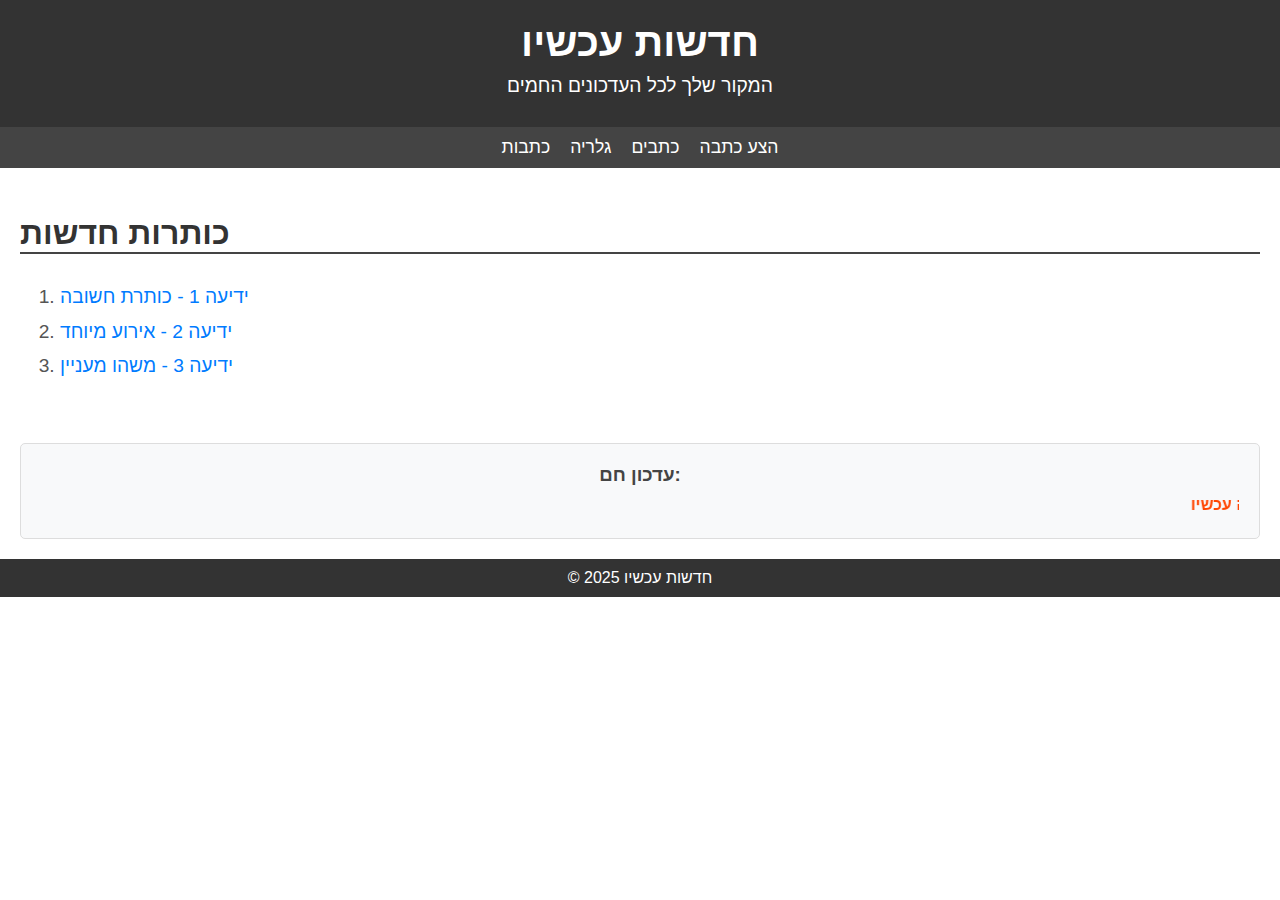
<file: index.html>
<!DOCTYPE html>
<html lang="he">
<head>
    <meta charset="UTF-8">
    <meta name="viewport" content="width=device-width, initial-scale=1.0">
    <title>חדשות עכשיו</title>
</head>
<body style="font-family: Arial, sans-serif; margin: 0; padding: 0;">

    <header style="background-color: #333; color: #fff; padding: 20px; text-align: center;">
        <h1 style="margin: 0; font-size: 2.5em;">חדשות עכשיו</h1>
        <p style="margin: 10px 0; font-size: 1.2em;">המקור שלך לכל העדכונים החמים</p>
    </header>

    <nav style="background-color: #444; padding: 10px; text-align: center;">
        <ul style="list-style-type: none; margin: 0; padding: 0; display: inline-flex; gap: 20px;">
            <li><a href="articles.html" style="text-decoration: none; color: #fff; font-size: 1.1em;">כתבות</a></li>
            <li><a href="gallery.html" style="text-decoration: none; color: #fff; font-size: 1.1em;">גלריה</a></li>
            <li><a href="authors.html" style="text-decoration: none; color: #fff; font-size: 1.1em;">כתבים</a></li>
            <li><a href="submit.html" style="text-decoration: none; color: #fff; font-size: 1.1em;">הצע כתבה</a></li>
        </ul>
    </nav>

    <section style="padding: 20px;">
        <h2 style="color: #333; font-size: 2em; border-bottom: 2px solid #444;">כותרות חדשות</h2>
        <ol style="font-size: 1.2em; line-height: 1.8; color: #555;">
            <li><a href="#" style="text-decoration: none; color: #007bff;">ידיעה 1 - כותרת חשובה</a></li>
            <li><a href="#" style="text-decoration: none; color: #007bff;">ידיעה 2 - אירוע מיוחד</a></li>
            <li><a href="#" style="text-decoration: none; color: #007bff;">ידיעה 3 - משהו מעניין</a></li>
        </ol>
    </section>

    <aside style="background-color: #f8f9fa; padding: 20px; text-align: center; margin: 20px; border: 1px solid #ddd; border-radius: 5px;">
        <h3 style="color: #444; margin: 0;">עדכון חם:</h3>
        <marquee style="color: #ff4500; font-weight: bold; margin-top: 10px;">ידיעה מתעדכנת: אירוע חשוב קורה עכשיו!</marquee>
    </aside>

    <footer style="background-color: #333; color: #fff; text-align: center; padding: 10px;">
        <p style="margin: 0;">&copy; 2025 חדשות עכשיו</p>
    </footer>

</body>
</html>
</file>
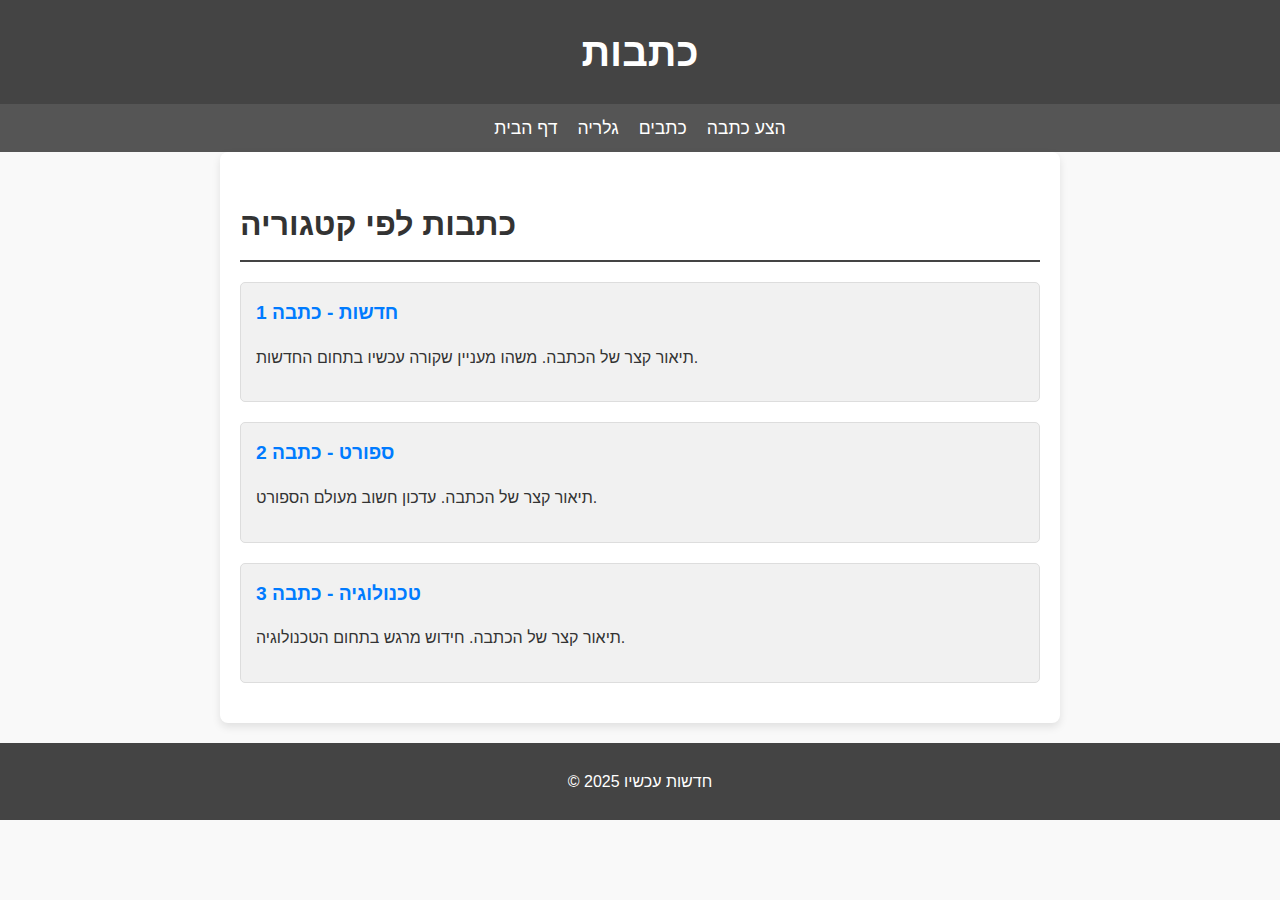
<file: articles.html>
<!DOCTYPE html>
<html lang="he">
<head>
    <meta charset="UTF-8">
    <meta name="viewport" content="width=device-width, initial-scale=1.0">
    <title>כתבות</title>
    <style>
       
        body {
            font-family: Arial, sans-serif;
            margin: 0;
            padding: 0;
            line-height: 1.6;
            background-color: #f9f9f9;
            color: #333;
        }

        header {
            background-color: #444;
            color: #fff;
            text-align: center;
            padding: 20px 0;
        }

        header h1 {
            margin: 0;
            font-size: 2.5em;
        }

        nav {
            background-color: #555;
            padding: 10px 0;
            text-align: center;
        }

        nav ul {
            list-style-type: none;
            margin: 0;
            padding: 0;
            display: flex;
            justify-content: center;
            gap: 20px;
        }

        nav ul li a {
            text-decoration: none;
            color: #fff;
            font-size: 1.1em;
        }

        section {
            padding: 20px;
            max-width: 800px;
            margin: 0 auto;
            background-color: #fff;
            border-radius: 8px;
            box-shadow: 0 4px 8px rgba(0, 0, 0, 0.1);
        }

        section h2 {
            font-size: 2em;
            border-bottom: 2px solid #444;
            padding-bottom: 10px;
            margin-bottom: 20px;
        }

        section ul {
            list-style-type: none;
            padding: 0;
        }

        section ul li {
            margin-bottom: 20px;
            background-color: #f1f1f1;
            border: 1px solid #ddd;
            padding: 15px;
            border-radius: 5px;
        }

        section ul li a {
            text-decoration: none;
            color: #007bff;
            font-weight: bold;
            font-size: 1.2em;
        }

        footer {
            background-color: #444;
            color: #fff;
            text-align: center;
            padding: 10px 0;
            margin-top: 20px;
        }
    </style>
</head>
<body>

    <header>
        <h1>כתבות</h1>
    </header>

    <nav>
        <ul>
            <li><a href="index.html">דף הבית</a></li>
            <li><a href="gallery.html">גלריה</a></li>
            <li><a href="authors.html">כתבים</a></li>
            <li><a href="submit.html">הצע כתבה</a></li>
        </ul>
    </nav>

    <section>
        <h2>כתבות לפי קטגוריה</h2>
        <ul>
            <li>
                <a href="#">חדשות - כתבה 1</a>
                <p>תיאור קצר של הכתבה. משהו מעניין שקורה עכשיו בתחום החדשות.</p>
            </li>
            <li>
                <a href="#">ספורט - כתבה 2</a>
                <p>תיאור קצר של הכתבה. עדכון חשוב מעולם הספורט.</p>
            </li>
            <li>
                <a href="#">טכנולוגיה - כתבה 3</a>
                <p>תיאור קצר של הכתבה. חידוש מרגש בתחום הטכנולוגיה.</p>
            </li>
        </ul>
    </section>

    <footer>
        <p>&copy; 2025 חדשות עכשיו</p>
    </footer>

</body>
</html>
</file>
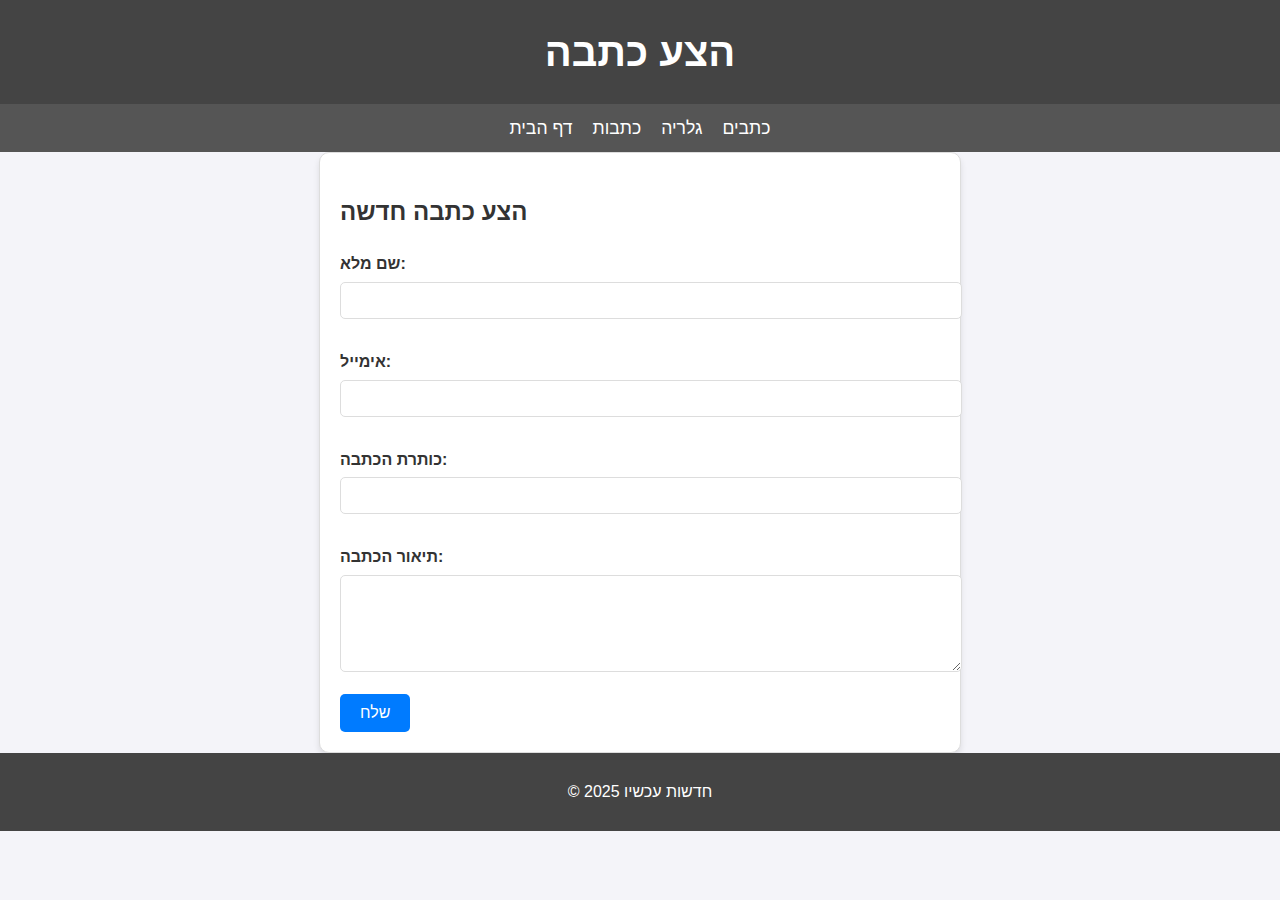
<file: submit.html>
<!DOCTYPE html>
<html lang="he">
<head>
    <meta charset="UTF-8">
    <meta name="viewport" content="width=device-width, initial-scale=1.0">
    <title>הצע כתבה</title>
    <link rel="stylesheet" href="styles.css">
</head>
<body>

    <header>
        <h1>הצע כתבה</h1>
    </header>

    <nav>
        <ul>
            <li><a href="index.html">דף הבית</a></li>
            <li><a href="articles.html">כתבות</a></li>
            <li><a href="gallery.html">גלריה</a></li>
            <li><a href="authors.html">כתבים</a></li>
        </ul>
    </nav>

    <section class="submit">
        <h2>הצע כתבה חדשה</h2>
        <form>
            <label for="name">שם מלא:</label>
            <input type="text" id="name" name="name" required>

            <label for="email">אימייל:</label>
            <input type="email" id="email" name="email" required>

            <label for="title">כותרת הכתבה:</label>
            <input type="text" id="title" name="title" required>

            <label for="description">תיאור הכתבה:</label>
            <textarea id="description" name="description" rows="5" required></textarea>

            <button type="submit">שלח</button>
        </form>
    </section>

    <footer>
        <p>&copy; 2025 חדשות עכשיו</p>
    </footer>

</body>
</html>
</file>
<file: styles.css>
/* עיצוב כללי */
body {
    font-family: Arial, sans-serif;
    margin: 0;
    padding: 0;
    background-color: #f4f4f9;
    color: #333;
    line-height: 1.6;
}

header {
    background-color: #444;
    color: #fff;
    text-align: center;
    padding: 20px 0;
}

header h1 {
    margin: 0;
    font-size: 2.5em;
}

nav {
    background-color: #555;
    padding: 10px 0;
    text-align: center;
}

nav ul {
    list-style-type: none;
    margin: 0;
    padding: 0;
    display: flex;
    justify-content: center;
    gap: 20px;
}

nav ul li a {
    text-decoration: none;
    color: #fff;
    font-size: 1.1em;
}

/* גלריה */
section.gallery {
    padding: 20px;
    max-width: 1000px;
    margin: 0 auto;
    display: grid;
    grid-template-columns: repeat(auto-fit, minmax(300px, 1fr));
    gap: 20px;
}

section.gallery figure {
    background: #fff;
    border: 1px solid #ddd;
    border-radius: 5px;
    overflow: hidden;
    box-shadow: 0 4px 6px rgba(0, 0, 0, 0.1);
    text-align: center;
    padding: 10px;
}

section.gallery img {
    width: 100%;
    height: auto;
    border-bottom: 1px solid #ddd;
}

section.gallery figcaption {
    padding: 10px 0;
    font-size: 1.1em;
    color: #555;
}

/* כתבים */
section.authors {
    padding: 20px;
    max-width: 800px;
    margin: 0 auto;
}

section.authors table {
    width: 100%;
    border-collapse: collapse;
    margin: 20px 0;
}

section.authors table th, section.authors table td {
    border: 1px solid #ddd;
    padding: 10px;
    text-align: center;
}

section.authors table th {
    background-color: #444;
    color: #fff;
}

section.authors table td img {
    width: 50px;
    height: 50px;
    border-radius: 50%;
}

/* טופס */
section.submit {
    padding: 20px;
    max-width: 600px;
    margin: 0 auto;
    background: #fff;
    border: 1px solid #ddd;
    border-radius: 10px;
    box-shadow: 0 4px 6px rgba(0, 0, 0, 0.1);
}

section.submit form label {
    display: block;
    font-weight: bold;
    margin-top: 15px;
}

section.submit form input, section.submit form textarea {
    width: 100%;
    padding: 10px;
    margin: 5px 0 15px;
    border: 1px solid #ddd;
    border-radius: 5px;
}

section.submit form button {
    display: inline-block;
    background-color: #007bff;
    color: #fff;
    border: none;
    padding: 10px 20px;
    font-size: 1em;
    cursor: pointer;
    border-radius: 5px;
}

section.submit form button:hover {
    background-color: #0056b3;
}

/* כותרת תחתונה */
footer {
    background-color: #444;
    color: #fff;
    text-align: center;
    padding: 10px 0;
}
</file>
